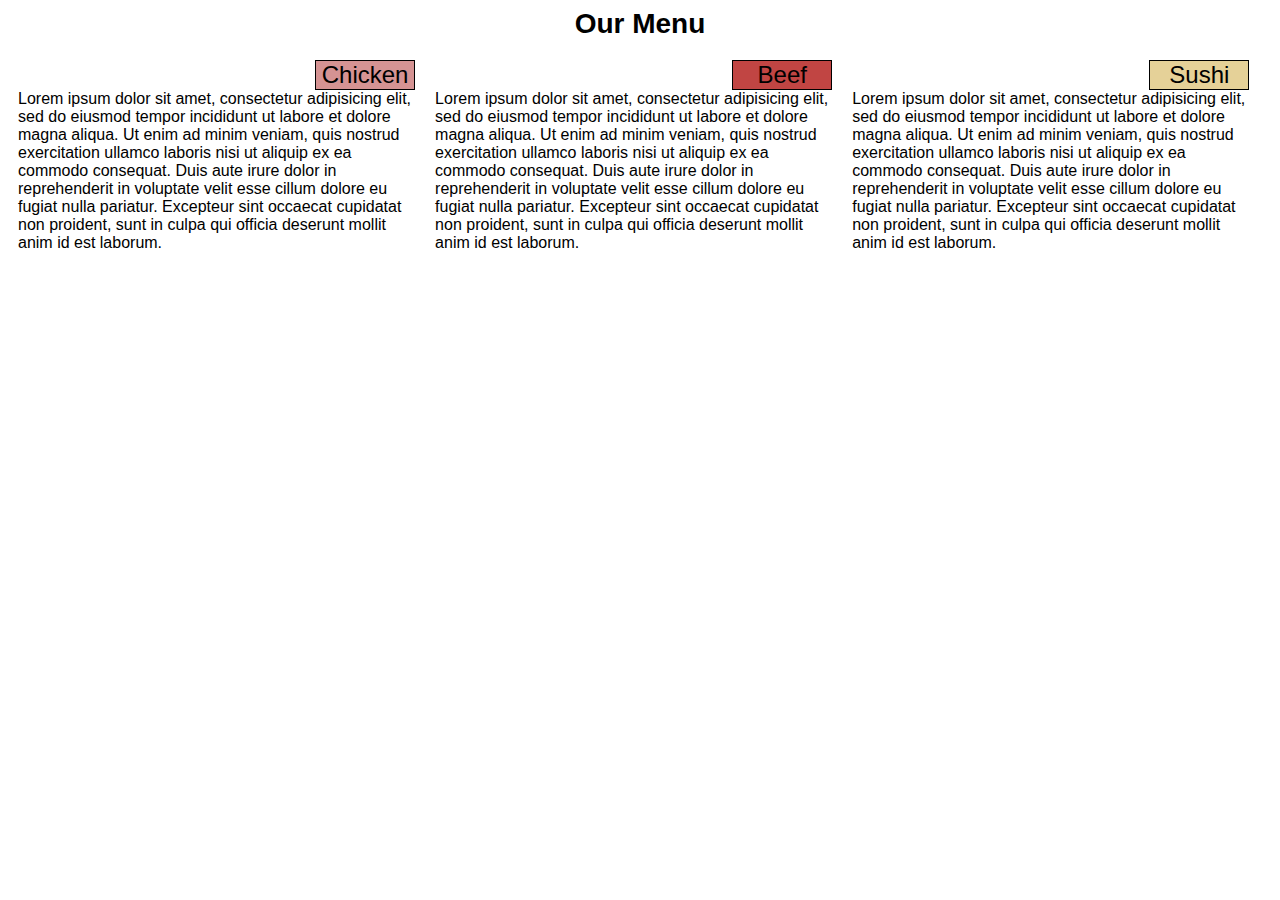
<file: module2-solution/index.html>
<!DOCTYPE html>
<html>
<head>
	<meta charset="utf-8">	
	<meta name="viewport" content="width=device-width, initial-scale=1">
	<title>Module2 Assignment</title>
	<link rel="stylesheet" href="css/module2_css.css">
</head>

<body>

	<h1>Our Menu</h1>

	<div class="container-fluid">
		<div class="row">

			<section class="col">
	  			<section class="box">
	  				<div id=d1>Chicken</div>
	  					<p class="p">Lorem ipsum dolor sit amet, consectetur adipisicing elit, sed do eiusmod tempor incididunt ut labore et dolore magna aliqua. Ut enim ad minim veniam, quis nostrud exercitation ullamco laboris nisi ut aliquip ex ea commodo consequat. Duis aute irure dolor in reprehenderit in voluptate velit esse cillum dolore eu fugiat nulla pariatur. Excepteur sint occaecat cupidatat non proident, sunt in culpa qui officia deserunt mollit anim id est laborum.</p>
		  		</section>
		  	</section>

		  	<section class="col">
		  		<section class="box">
		  			<div id=d2>Beef</div>
	  					<p class="p">Lorem ipsum dolor sit amet, consectetur adipisicing elit, sed do eiusmod tempor incididunt ut labore et dolore magna aliqua. Ut enim ad minim veniam, quis nostrud exercitation ullamco laboris nisi ut aliquip ex ea commodo consequat. Duis aute irure dolor in reprehenderit in voluptate velit esse cillum dolore eu fugiat nulla pariatur. Excepteur sint occaecat cupidatat non proident, sunt in culpa qui officia deserunt mollit anim id est laborum.</p>
	  			</section>
	  		</section>

	  		

			<section class="col">
	  			<section class="box">
	  				<div id=d3>Sushi</div>
						<p class="p">Lorem ipsum dolor sit amet, consectetur adipisicing elit, sed do eiusmod tempor incididunt ut labore et dolore magna aliqua. Ut enim ad minim veniam, quis nostrud exercitation ullamco laboris nisi ut aliquip ex ea commodo consequat. Duis aute irure dolor in reprehenderit in voluptate velit esse cillum dolore eu fugiat nulla pariatur. Excepteur sint occaecat cupidatat non proident, sunt in culpa qui officia deserunt mollit anim id est laborum.</p>
	  			</section>
	  		</section>


		</div>
	</div>

</body>
</html>
</file>
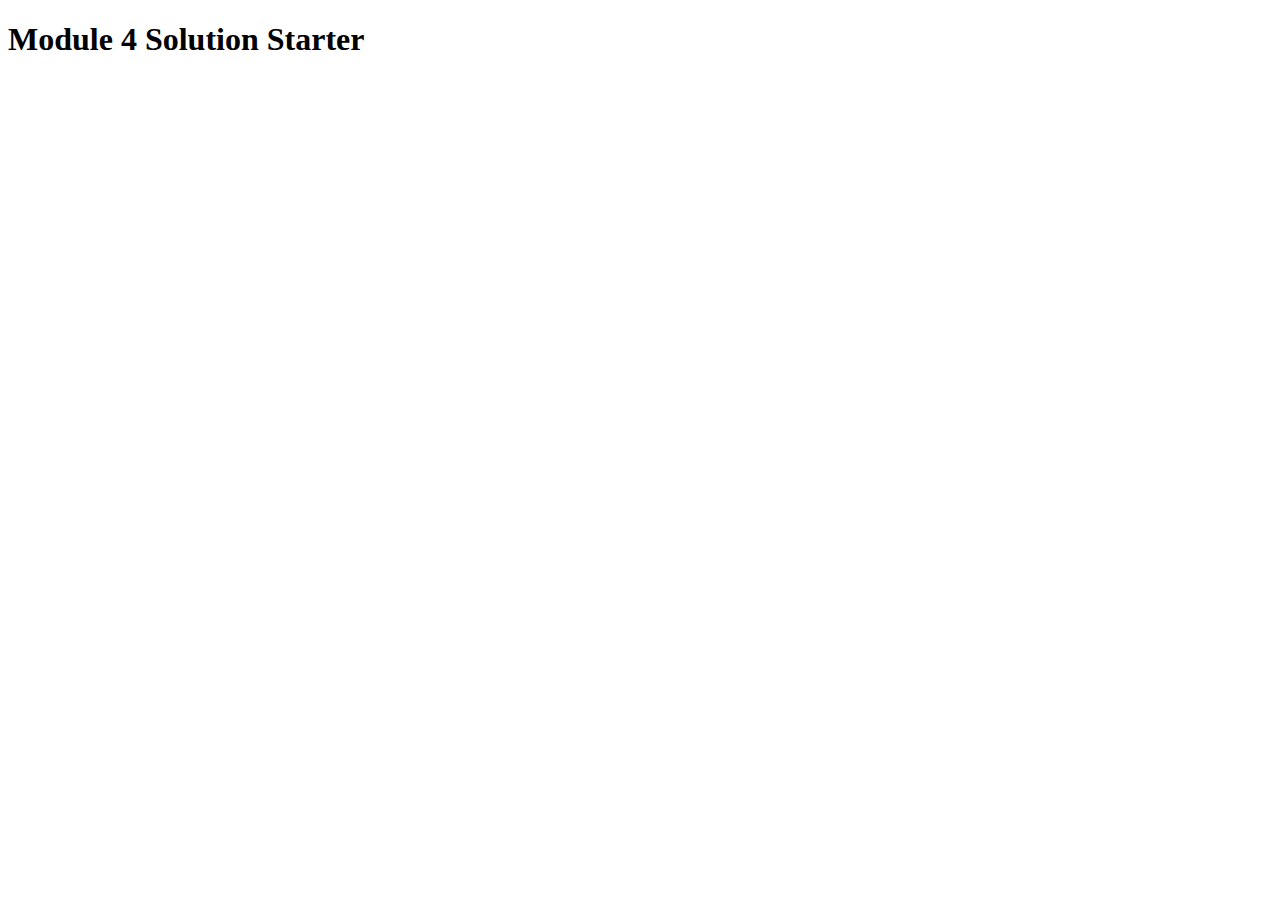
<file: module4-solution/index.html>
<!DOCTYPE html>
<html>
<head>
  <meta charset="utf-8">
  <title>Module 4 Solution Starter</title>
  <script>
    var names = []; // DO NOT REMOVE
  </script>
  <script src="SpeakHello.js"></script>
  <script src="SpeakGoodBye.js"></script>
  <script src="script.js"></script>
</head>
<body>
  <h1>Module 4 Solution Starter</h1>
</body>
</html>
</file>
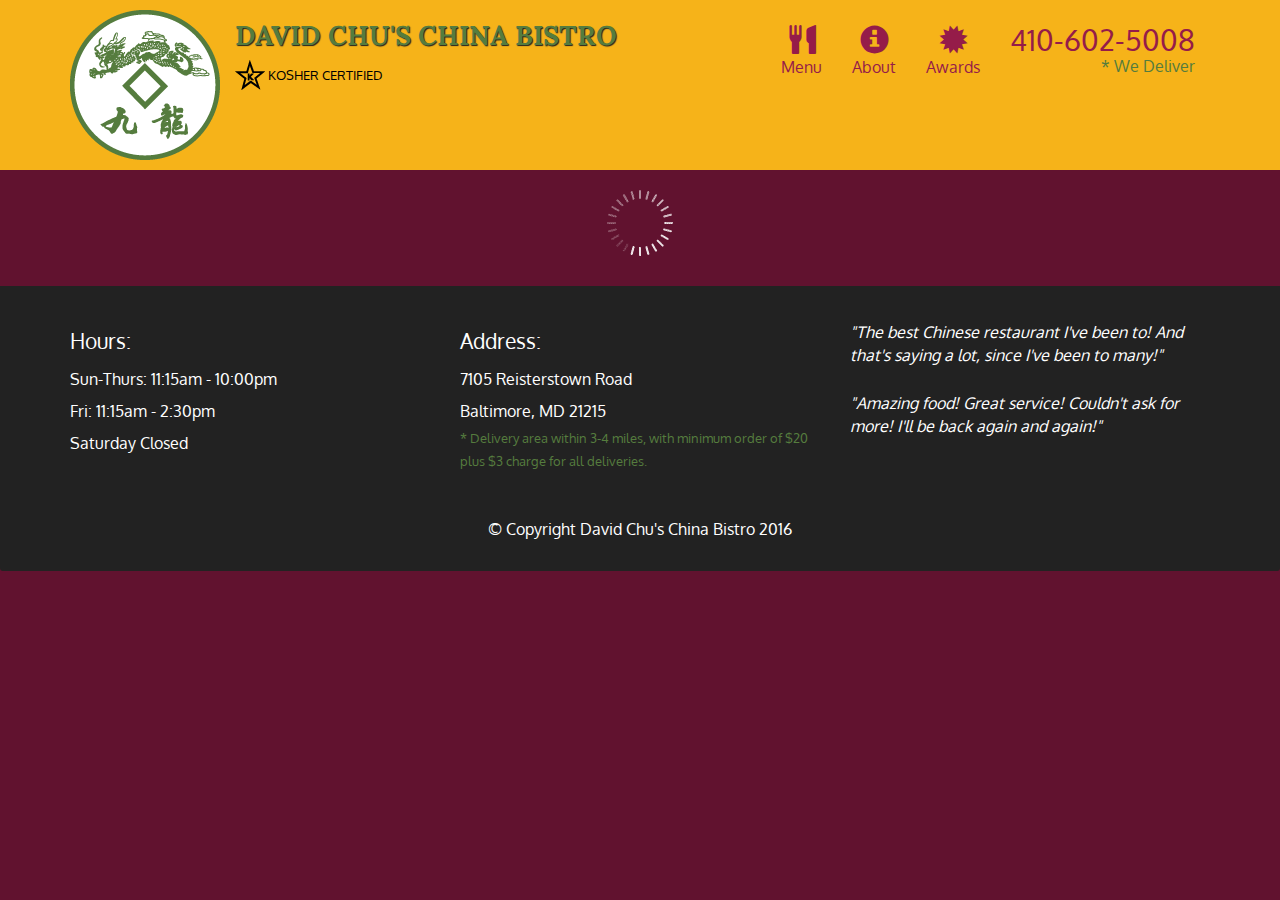
<file: module5-solution/index.html>
<!doctype html>
<html lang="en">
  <head>
    <meta charset="utf-8">
    <meta http-equiv="X-UA-Compatible" content="IE=edge">
    <meta name="viewport" content="width=device-width, initial-scale=1">
    <title>David Chu's China Bistro</title>
    <link rel="stylesheet" href="css/bootstrap.min.css">
    <link rel="stylesheet" href="css/styles.css">
    <link href='https://fonts.googleapis.com/css?family=Oxygen:400,300,700' rel='stylesheet' type='text/css'>
    <link href='https://fonts.googleapis.com/css?family=Lora' rel='stylesheet' type='text/css'>
  </head>
<body>
  <header>
    <nav id="header-nav" class="navbar navbar-default">
      <div class="container">
        <div class="navbar-header">
          <a href="index.html" class="pull-left visible-md visible-lg">
            <div id="logo-img" alt="Logo image"></div>
          </a>

          <div class="navbar-brand">
            <a href="index.html"><h1>David Chu's China Bistro</h1></a>
            <p>
              <img src="images/star-k-logo.png" alt="Kosher certification">
              <span>Kosher Certified</span>
            </p>
          </div>

          <button id="navbarToggle" type="button" class="navbar-toggle collapsed" data-toggle="collapse" data-target="#collapsable-nav" aria-expanded="false">
            <span class="sr-only">Toggle navigation</span>
            <span class="icon-bar"></span>
            <span class="icon-bar"></span>
            <span class="icon-bar"></span>
          </button>
        </div>
        
        <div id="collapsable-nav" class="collapse navbar-collapse">
           <ul id="nav-list" class="nav navbar-nav navbar-right">
            <li id="navHomeButton" class="visible-xs active">
              <a href="index.html">
                <span class="glyphicon glyphicon-home"></span> Home</a>
            </li>
            <li id="navMenuButton">
              <a href="#" onclick="$dc.loadMenuCategories();">
                <span class="glyphicon glyphicon-cutlery"></span><br class="hidden-xs"> Menu</a>
            </li>
            <li>
              <a href="#">
                <span class="glyphicon glyphicon-info-sign"></span><br class="hidden-xs"> About</a>
            </li>
            <li>
              <a href="#">
                <span class="glyphicon glyphicon-certificate"></span><br class="hidden-xs"> Awards</a>
            </li>
            <li id="phone" class="hidden-xs">
              <a href="tel:410-602-5008">
                <span>410-602-5008</span></a><div>* We Deliver</div>
            </li>
          </ul><!-- #nav-list -->
        </div><!-- .collapse .navbar-collapse -->
      </div><!-- .container -->
    </nav><!-- #header-nav -->
  </header>

  <div id="call-btn" class="visible-xs">
    <a class="btn" href="tel:410-602-5008">
    <span class="glyphicon glyphicon-earphone"></span>
    410-602-5008
    </a>
  </div>
  <div id="xs-deliver" class="text-center visible-xs">* We Deliver</div>

  <div id="main-content" class="container"></div>

  <footer class="panel-footer">
    <div class="container">
      <div class="row">
        <section id="hours" class="col-sm-4">
          <span>Hours:</span><br>
          Sun-Thurs: 11:15am - 10:00pm<br>
          Fri: 11:15am - 2:30pm<br>
          Saturday Closed
          <hr class="visible-xs">
        </section>
        <section id="address" class="col-sm-4">
          <span>Address:</span><br>
          7105 Reisterstown Road<br>
          Baltimore, MD 21215
          <p>* Delivery area within 3-4 miles, with minimum order of $20 plus $3 charge for all deliveries.</p>
          <hr class="visible-xs">
        </section>
        <section id="testimonials" class="col-sm-4">
          <p>"The best Chinese restaurant I've been to! And that's saying a lot, since I've been to many!"</p>
          <p>"Amazing food! Great service! Couldn't ask for more! I'll be back again and again!"</p>
        </section>
      </div>
      <div class="text-center">&copy; Copyright David Chu's China Bistro 2016</div>
    </div>
  </footer>

  <!-- jQuery (Bootstrap JS plugins depend on it) -->
  <script src="js/jquery-2.1.4.min.js"></script>
  <script src="js/bootstrap.min.js"></script>
  <script src="js/ajax-utils.js"></script>
  <script src="js/script.js"></script>
</body>
</html>
</file>
<file: module2-solution/css/module2_css.css>
* {
  box-sizing: border-box;
  font-family: Arial, Helvetica, sans-serif;
}



h1 {
  margin-bottom: 15px;
  margin: 0;
  padding: 0;
  text-align: center;
  font-size: 175%;
}

.sec{
   float: left;
   border: 1px solid black;
   background-color: #999999;
   padding-left: 10px; 
}


#d1{
  float: right;
  background-color: #D59393;
  border: 1px solid black;
  width: 100px;
  text-align: center;
  font-size: 150%;
  
}

#d2{
  float: right;
  background-color: #C14543;
  border: 1px solid black;
  width: 100px;
  text-align: center;
  font-size: 150%;
}
#d3{
  float: right;
  background-color: #E5D198;
  border: 1px solid black;
  width: 100px;
  text-align: center;
  font-size: 150%;

}

.p{
  clear: both;
  margin-top: 50px;
  font-size: 100%;
}


/********** Desktop **********/
@media (min-width: 992px) {
  .col {
    float: left;
    width: 33%;    
    padding: 10px;
    margin-top: 10px;
    overflow: auto;
    
  }
}

/********** Tablet only **********/
@media (min-width: 768px) and (max-width: 991px) {
  .col {
    float: left;
    width: 50%;
    padding: 10px;
    margin-top: 10px;
    overflow: auto;
    
  }
  .col:nth-child(2n+1).col:last-child {
    float: left;
    width: 100%;
    padding: 10px;
    margin-top: 10px;
    overflow: auto;
    
  }
}

/********** Mobile only **********/
@media (min-width: 1px) and (max-width: 767px) {
  .col {
    float: left;
    width: 100%;
    padding: 10px;
    margin-top: 10px;
    overflow: auto;
  }
}
</file>
<file: module5-solution/css/styles.css>
body {
  font-size: 16px;
  color: #fff;
  background-color: #61122f;
  font-family: 'Oxygen', sans-serif;
}

/** HEADER **/
#header-nav {
  background-color: #f6b319;
  border-radius: 0;
  border: 0;
}

#logo-img {
  background: url('../images/restaurant-logo_large.png') no-repeat;
  width: 150px;
  height: 150px;
  margin: 10px 15px 10px 0;
}

.navbar-brand {
  padding-top: 25px;
}
.navbar-brand h1 { /* Restaurant name */
  font-family: 'Lora', serif;
  color: #557c3e;
  font-size: 1.5em;
  text-transform: uppercase;
  font-weight: bold;
  text-shadow: 1px 1px 1px #222;
  margin-top: 0;
  margin-bottom: 0;
  line-height: .75;
}
.navbar-brand a:hover, .navbar-brand a:focus {
  text-decoration: none;
}
.navbar-brand p { /* Kosher cert */
  color: #000;
  text-transform: uppercase;
  font-size: .7em;
  margin-top: 15px;
}
.navbar-brand p span { /* Star-K */
  vertical-align: middle;
}

#nav-list {
  margin-top: 10px;
}
#nav-list a {
  color: #951C49;
  text-align: center;
}
#nav-list a:hover {
  background: #E7E7E7;
}
#nav-list a span {
  font-size: 1.8em;
}

#phone {
  margin-top: 5px;
}
#phone a { /* Phone number */
  text-align: right;
  padding-bottom: 0;
}
#phone div { /* We Deliver */
  color: #557c3e;
  text-align: right;
  padding-right: 15px;
}

.navbar-header button.navbar-toggle, .navbar-header .icon-bar {
  border: 1px solid #61122f;
}
.navbar-header button.navbar-toggle {
  clear: both;
  margin-top: -30px;
}
/* END HEADER */

/* FOOTER */
.panel-footer {
  margin-top: 30px;
  padding-top: 35px;
  padding-bottom: 30px;
  background-color: #222;
  border-top: 0;
}
.panel-footer div.row {
  margin-bottom: 35px;
}
#hours, #address {
  line-height: 2;
}
#hours > span, #address > span {
  font-size: 1.3em;
}
#address p {
  color: #557c3e;
  font-size: .8em;
  line-height: 1.8;
}
#testimonials {
  font-style: italic;
}
#testimonials p:nth-child(2) {
  margin-top: 25px;
}
/* END FOOTER */



/* HOME PAGE */
.container .jumbotron {
  box-shadow: 0 0 50px #3F0C1F;
  border: 2px solid #3F0C1F;
}

#menu-tile, #specials-tile, #map-tile {
  height: 250px;
  width: 100%;
  margin-bottom: 15px;
  position: relative;
  border: 2px solid #3F0C1F;
  overflow: hidden;
}
#menu-tile:hover, #specials-tile:hover, #map-tile:hover {
  box-shadow: 0 1px 5px 1px #cccccc;
}
#menu-tile {
  background: url('../images/menu-tile.jpg') no-repeat;
  background-position: center;
}
#specials-tile {
  background: url('../images/specials-tile.jpg') no-repeat;
  background-position: center;
}
#menu-tile span, #specials-tile span, #map-tile span {
  position: absolute;
  bottom: 0;
  right: 0;
  width: 100%;
  text-align: center;
  font-size: 1.6em;
  text-transform: uppercase;
  background-color: #000;
  color: #fff;
  opacity: .8;
}
/* END HOME PAGE */

/* MENU CATEGORIES PAGE */
.category-tile { 
  position: relative;
  border: 2px solid #3F0C1F;
  overflow: hidden;
  width: 200px;
  height: 200px;
  margin: 0 auto 15px;
}
.category-tile span {
  position: absolute;
  bottom: 0;
  right: 0;
  width: 100%;
  text-align: center;
  font-size: 1.2em;
  text-transform: uppercase;
  background-color: #000;
  color: #fff;
  opacity: .8;
}
.category-tile:hover {
  box-shadow: 0 1px 5px 1px #cccccc;
}

#menu-categories-title + div {
  margin-bottom: 50px;
}
/* END MENU CATEGORIES PAGE */

/* SINGLE CATEGORY PAGE */
.menu-item-tile {
  margin-bottom: 25px;
}
.menu-item-tile hr {
  width: 80%;
}
.menu-item-tile .menu-item-price {
  font-size: 1.1em;
  text-align: right;
  margin-top: -15px;
  margin-right: -15px;
}
.menu-item-tile .menu-item-price span {
  font-size: .6em;
}
.menu-item-photo {
  position: relative;
  border: 2px solid #3F0C1F; 
  overflow: hidden;
  padding: 0;
  margin-right: -15px;
  margin-left: auto;
  margin-bottom: 20px;
  max-width: 250px;
}
.menu-item-photo div {
  position: absolute;
  bottom: 0;
  right: 0;
  width: 80px;
  background-color: #557c3e;
  text-align: center;
}
.menu-item-description {
  padding-right: 30px;
}
h3.menu-item-title {
  margin: 0 0 10px;
}
.menu-item-details {
  font-size: .9em;
  font-style: italic;
}
/* END SINGLE CATEGORY PAGE */


/********** Large devices only **********/
@media (min-width: 1200px) {
  .container .jumbotron {
    background: url('../images/jumbotron_1200.jpg') no-repeat;
    height: 675px;
  }
}

/********** Medium devices only **********/
@media (min-width: 992px) and (max-width: 1199px) {
  /* Header */
  #logo-img {
    background: url('../images/restaurant-logo_medium.png') no-repeat;
    width: 100px;
    height: 100px;
    margin: 5px 5px 5px 0;
  }
  /* End Header */

  /* Home Page */
  .container .jumbotron {
    background: url('../images/jumbotron_992.jpg') no-repeat;
    height: 558px;
  }
  /* End Home Page */
}

/********** Small devices only **********/
@media (min-width: 768px) and (max-width: 991px) {
  /* Home Page */
  .container .jumbotron {
    background: url('../images/jumbotron_768.jpg') no-repeat;
    height: 432px;
  }
  /* End Home Page */
}

/********** Extra small devices only **********/
@media (max-width: 767px) {
  /* Header */
  .navbar-brand {
    padding-top: 10px;
    height: 80px;
  }
  .navbar-brand h1 { /* Restaurant name */
    padding-top: 10px;
    font-size: 5vw; /* 1vw = 1% of viewport width */
  }
  .navbar-brand p { /* Kosher cert */
    font-size: .6em;
    margin-top: 12px;
  }
  .navbar-brand p img { /* Star-K */
    height: 20px;
  }

  #collapsable-nav a { /* Collapsed nav menu text */
    font-size: 1.2em;
  }
  #collapsable-nav a span { /* Collapsed nav menu glyph */
    font-size: 1em;
    margin-right: 5px;
  }

  #call-btn > a {
    font-size: 1.5em;
    display: block;
    margin: 0 20px;
    padding: 10px;
    border: 2px solid #fff;
    background-color: #f6b319;
    color: #951c49;
  }
  #xs-deliver {
    margin-top: 5px;
    font-size: .7em;
    letter-spacing: .1em;
    text-transform: uppercase;
  }
  /* End Header */

  /* Footer */
  .panel-footer section {
    margin-bottom: 30px;
    text-align: center;
  }
  .panel-footer section:nth-child(3) {
    margin-bottom: 0; /* margin already exists on the whole row */
  }
  .panel-footer section hr {
    width: 50%;
  }
  /* End Footer */

  /* Home Page */
  .container .jumbotron {
    margin-top: 30px;
    padding: 0;
  }
  #menu-tile, #specials-tile {
    width: 360px;
    margin: 0 auto 15px;
  }

  .menu-item-photo {
    margin-right: auto;
  }
  .menu-item-tile .menu-item-price {
    text-align: center;
  }
  .menu-item-description {
    text-align: center;;
  }
}


/********** Super extra small devices Only :-) (e.g., iPhone 4) **********/
@media (max-width: 479px) {
  /* Header */
  .navbar-brand h1 { /* Restaurant name */
    padding-top: 5px;
    font-size: 6vw;
  }
  /* End Header */
  
  /* Home page */
  #menu-tile, #specials-tile {
    width: 280px;
    margin: 0 auto 15px;
  }

  .col-xxs-12 {
    position: relative;
    min-height: 1px;
    padding-right: 15px;
    padding-left: 15px;
    float: left;
    width: 100%;
  }
}
</file>
